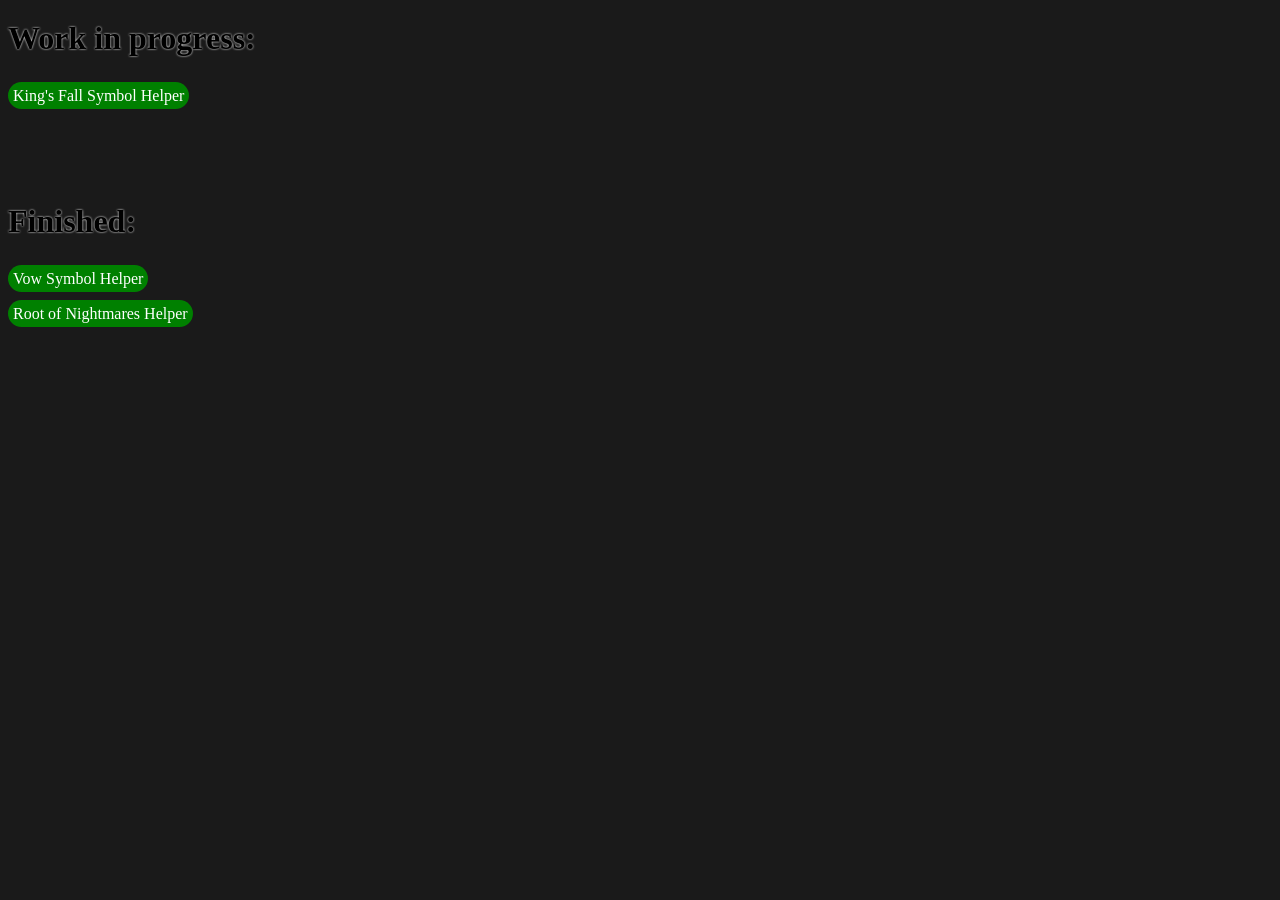
<file: index.html>
<!DOCTYPE html>
<html lang="en">
<head>
    <meta charset="UTF-8">
    <meta http-equiv="X-UA-Compatible" content="IE=edge">
    <meta name="viewport" content="width=device-width, initial-scale=1.0">
    <style>
        body {
            background-color: #1a1a1a;
            line-height: 35px;
        }

        h1 {
            filter: drop-shadow(0 0 1px white)
        }

        a {
            text-decoration: none;
            color: white;
            background-color: green;
            border-radius: 20px;
            padding: 5px;
        }
    </style>
    <title>LocalHub</title>
</head>
<body>
    <h1>Work in progress:</h1>
    <a href="./destiny-helpers/kf-helper/kf-helper.html">King's Fall Symbol Helper</a><br>

    <br><br>
    <h1>Finished:</h1>
    <a href="./destiny-helpers/vow-helper/vowhelper.html">Vow Symbol Helper</a><br>
    <a href="./destiny-helpers/ron-helper/ron-helper.html">Root of Nightmares Helper</a><br>
</body>
</html>
</file>
